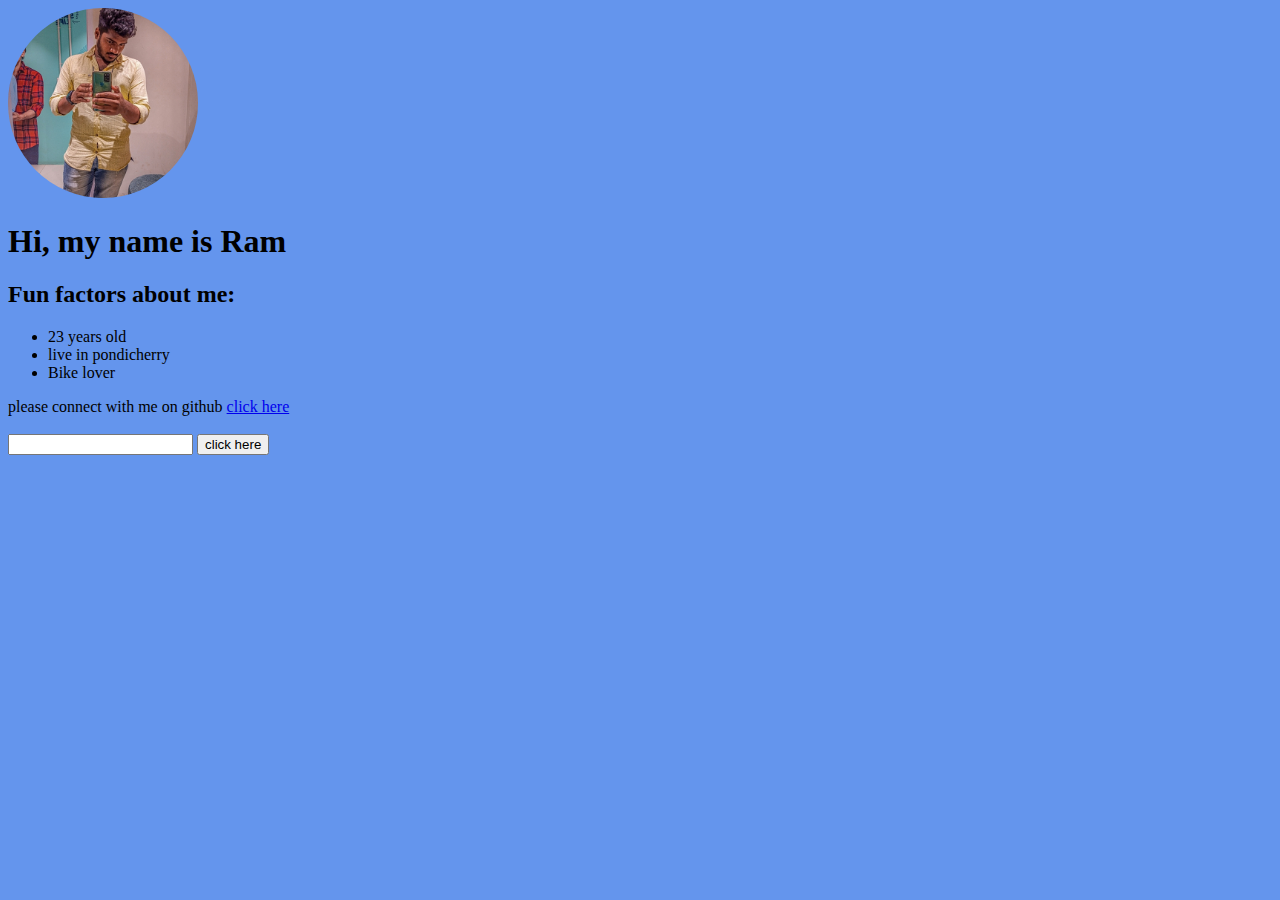
<file: website/index.html>
<!DOCTYPE html>
<html>
  <head>
    <link rel="stylesheet" href="style.css" />
  </head>
  <body>
    <img src="image.png" width="15%" height="15%" />
    <h1>Hi, my name is Ram</h1>
    <h2>Fun factors about me:</h2>
    <ul>
      <li>23 years old</li>
      <li>live in pondicherry</li>
      <li>Bike lover</li>
    </ul>
    <p>
      please connect with me on github
      <a href="https://github.com/ramajeyam-mediwave?tab=repositories"
        >click here</a
      ><br /><br />
      <input type="text" name="" id="" />
      <button>click here</button>
    </p>
  </body>
</html>
</file>
<file: website/style.css>
body{
    background-color: cornflowerblue;
}
img{
    border-radius: 50%;
}
</file>
